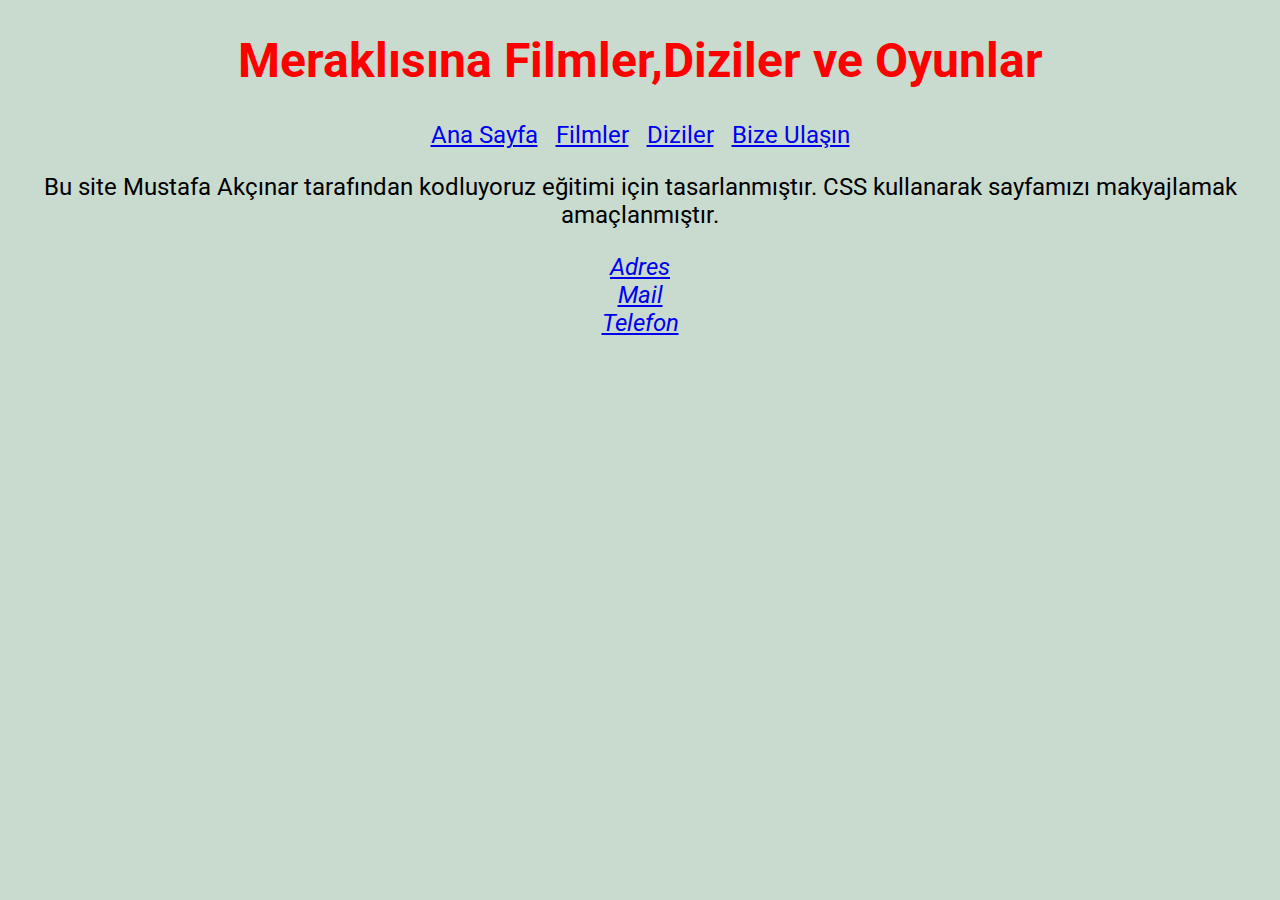
<file: contact-us.html>
<!DOCTYPE html>
<html lang="tr">
<head>
    <meta charset="UTF-8">
    <meta name="viewport" content="width=device-width, initial-scale=1.0">
    <title>Bize Ulaşın | Her Güne Öneri</title>
    <link rel="preconnect" href="https://fonts.googleapis.com">
    <link rel="preconnect" href="https://fonts.gstatic.com" crossorigin>
    <link href="https://fonts.googleapis.com/css2?family=Handjet:wght@300;400&family=Roboto:ital,wght@1,300&display=swap" rel="stylesheet">
    <link rel="stylesheet" href="style.css">
</head>
<body>
    <nav id="menu-ve-aciklama">
        <h1>Meraklısına Filmler,Diziler ve Oyunlar</h1>
            <a class="seçenekler" href="index.html">Ana Sayfa</a> &nbsp;
            <a class="seçenekler" href="filmler.html">Filmler</a> &nbsp; 
            <a class="seçenekler" href="diziler.html">Diziler</a> &nbsp; 
            <a class="seçenekler" href="contact-us.html">Bize Ulaşın</a>
    </nav>
    <article>
        <p>
            Bu site Mustafa Akçınar tarafından kodluyoruz eğitimi için tasarlanmıştır. CSS kullanarak sayfamızı makyajlamak amaçlanmıştır.
        </p>
        <address>
           <a href="https://www.google.com/maps/d/u/0/viewer?mid=19IzCYLz-ByHGIzK__DZZ1j0JdUE&hl=en_US&ll=43.07496734317351%2C-79.027781&z=13">Adres</a> <br>
            <a href="mailto:support@hergunoneri.com">Mail</a><br>
            <a href="tel:+01234567890">Telefon</a>
        </address>
    </article>
</body>
</html>
</file>
<file: style.css>
#sayfa-basi {
    border: thick double #32a1ce;
}

.afişler {
    border: solid
}
ol {
    list-style-position: inside
  }
  li {
    color: rgb(46, 8, 46);
    font-weight: bold;
  }
body {
    font-family: 'Handjet', cursive;
    font-family: 'Roboto', sans-serif;
    text-align: center;
    font-size: 24px;
    background-color: rgb(201, 218, 206);
}
h1, h2, h3 {
    color:red;
    font-style: bold;
}
</file>
